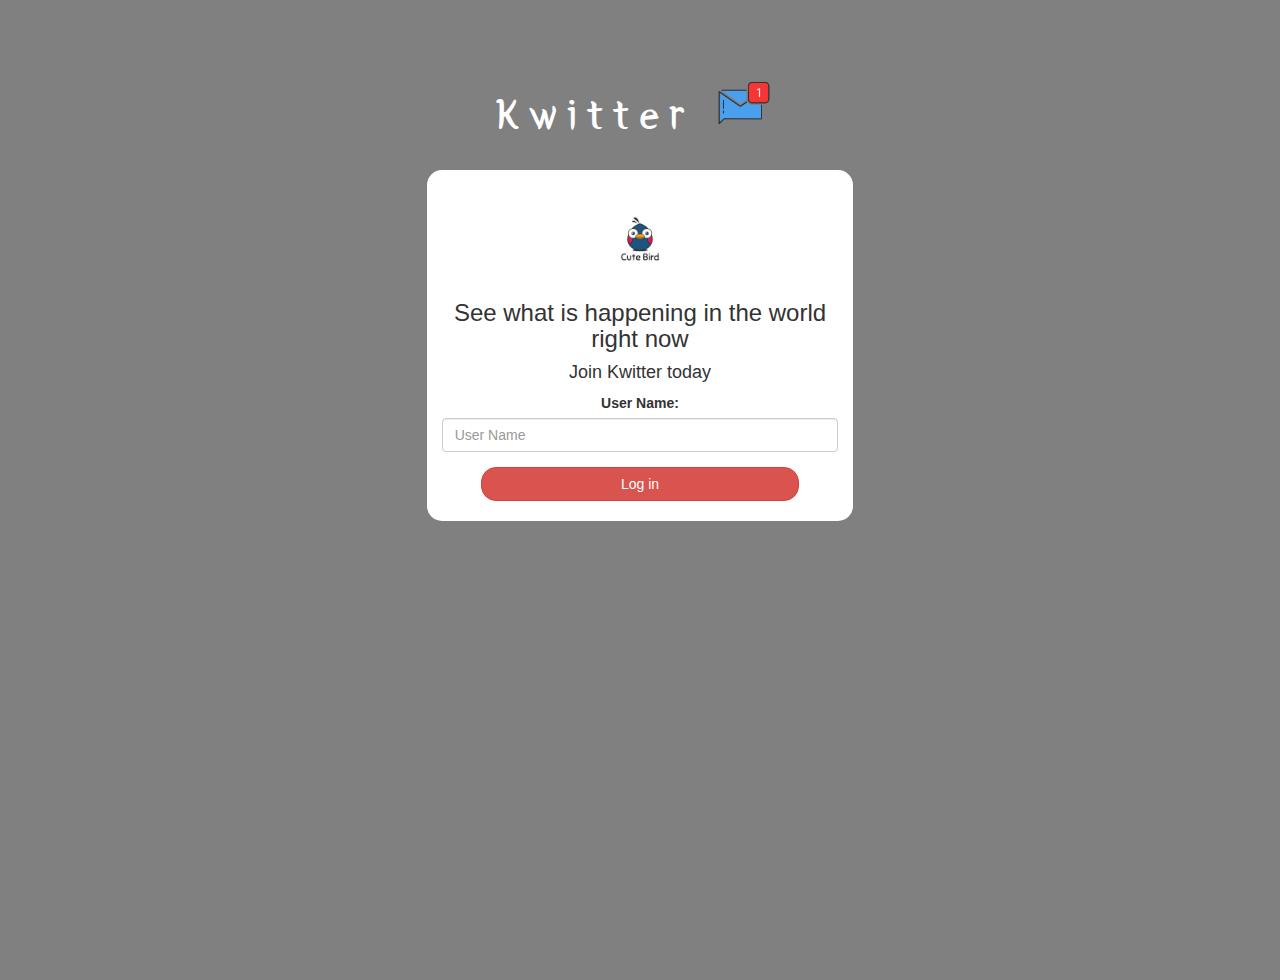
<file: index.html>
<!DOCTYPE html>
<html>
<head>
	<title>Kwitter</title>
<link href="https://fonts.googleapis.com/css?family=Yeon+Sung&display=swap" rel="stylesheet"><meta name="viewport" content="width=device-width, initial-scale=1">

<link rel="stylesheet" href="https://maxcdn.bootstrapcdn.com/bootstrap/3.4.0/css/bootstrap.min.css">
<script src="https://ajax.googleapis.com/ajax/libs/jquery/3.4.1/jquery.min.js"></script>
<script src="https://maxcdn.bootstrapcdn.com/bootstrap/3.4.0/js/bootstrap.min.js"></script>

<link rel="stylesheet" type="text/css" href="kwitter.css">
<script src="kwitter.js"></script>
</head>
<body>
<center>
	<h1 class="header">	
		Kwitter	<sup>
	<img src="m2.png">
	</sup>
</h1>
	<div class="col-lg-4 col-md-6 col-sm-6 col-xs-11 login_div">
	<img src="logo.png" class="logo">
		<h3 >See what is happening in the world right now</h3>
		<h4 >Join Kwitter today</h4>
		<div class="form-group">
		  <label >User Name:</label>

		  <input type="text"  id="user_name" class="form-control" placeholder="User Name">
		</div>
		<button id="login_button" class="btn btn-danger" onclick="addUser()">Log in</button>
		<br><br>
	</div>
</center>
</body>
</html>
</file>
<file: kwitter.css>
html, body
{
  height: 100%;
  margin: 0;
}

body
{
background-color: grey;
}

.header
{
	color: white;font-family: 'Yeon Sung';font-size: 45px;letter-spacing: 10px;margin-top: 80px;
}
.header img
{
	width: 80px;margin-left: -15px;
}

.login_div
{
	background: rgba(255,255,255,1);float: none;border-radius: 15px;
}

.logo
{
	width: 80px;margin-top: 30px;border-radius: 40px;
}

#login_button
{
	width: 80%;border-radius: 15px;
}


#output
{
	padding: 10px; width:80%;background: rgba(255,255,255,0.8);border-radius: 15px;
}



.input_div label
{
	color: white;font-size: 20px;
}

#logout
{
	font-size: 20px; float: right;
}


#output
{
	padding: 10px; width:80%;background: rgba(255,255,255,0.8);border-radius: 15px;
}

.input_div_room_page
{
	width: 80%;
}

.input_div label
{
	color: white;font-size: 20px;
}

.input_div_message_page
{
	position: fixed;bottom: 0px;width: 100%;background: rgba(255,255,255,0.8);
}
.input_div_message_page label
{
	color: black;
}
.input_div_message_page #msg
{
	width: 80%;
}
.input_div_message_page button
{
	margin-top: 15px;
	width: 50%; 
}
.color_white
{
	color: white
}

.user_tick
{
	width:20px;
}
.message_h4
{
	padding-left:5px;color:grey;
}
</file>
